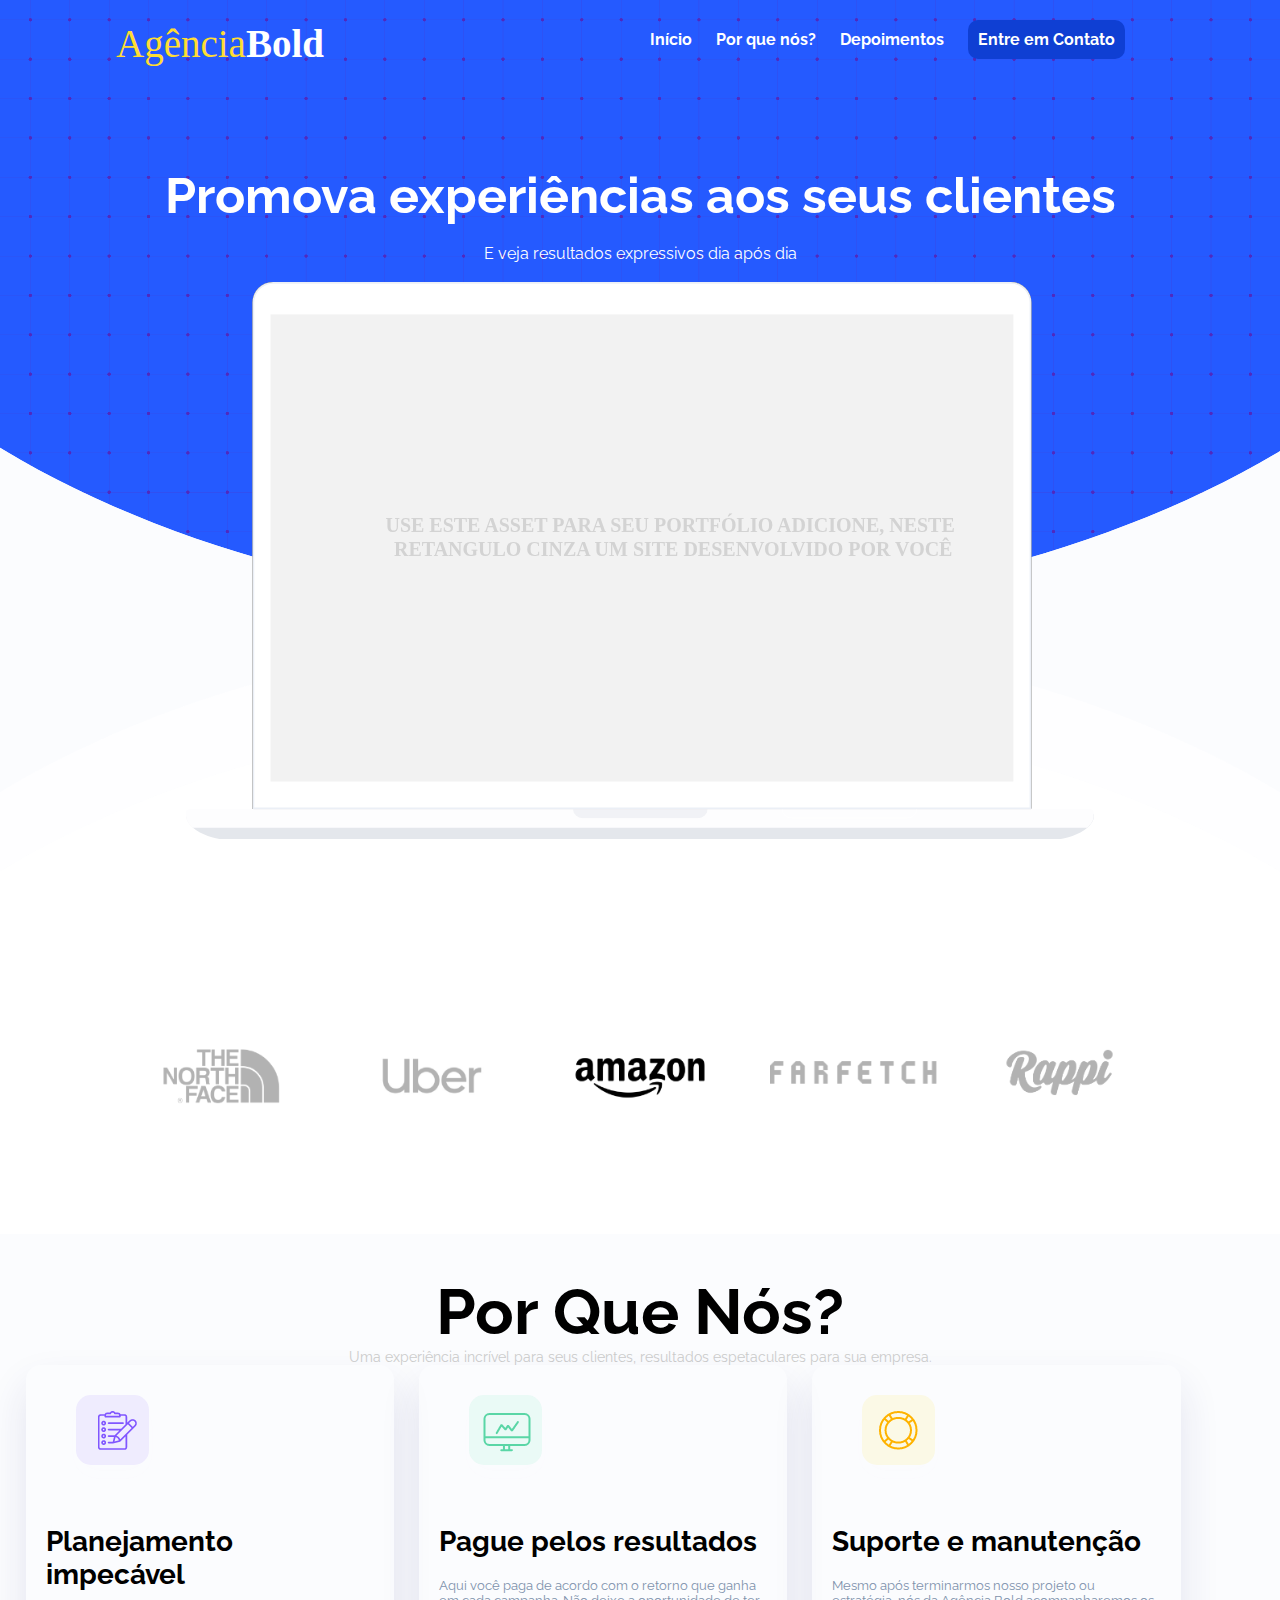
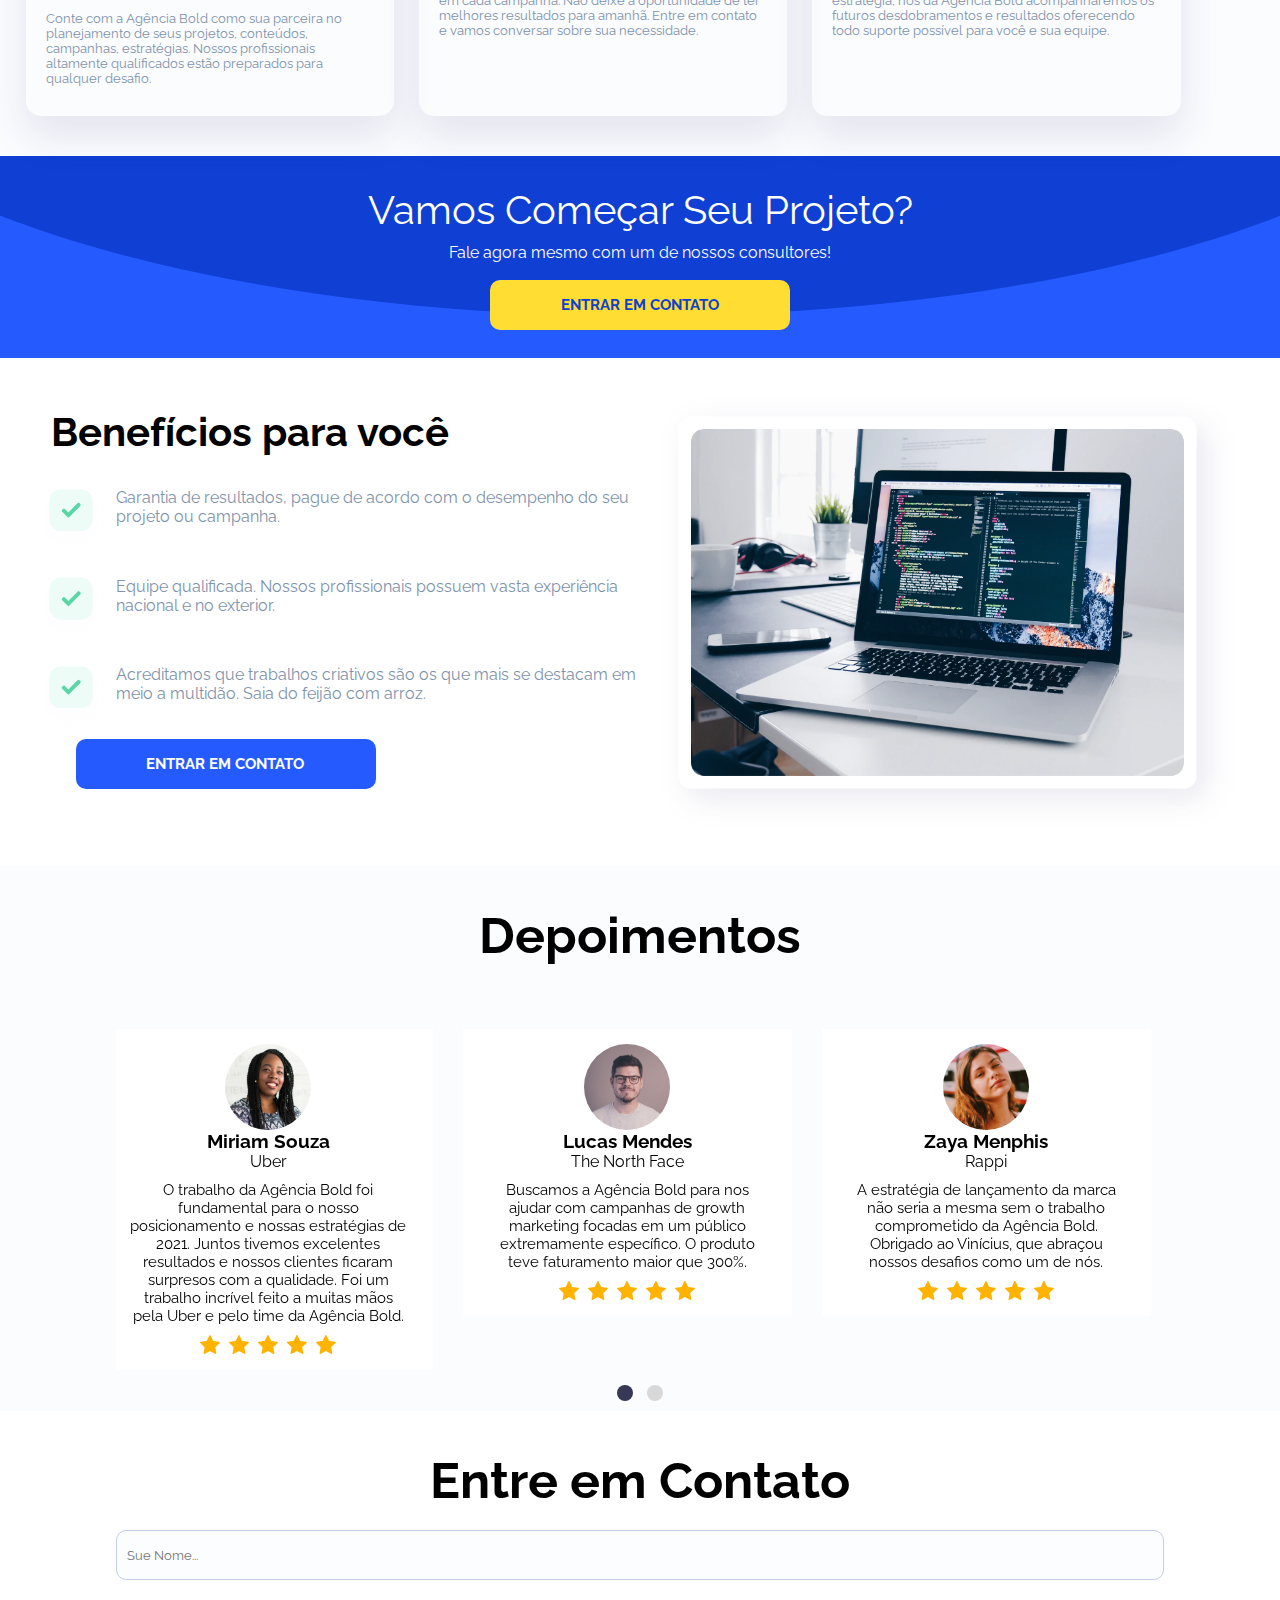
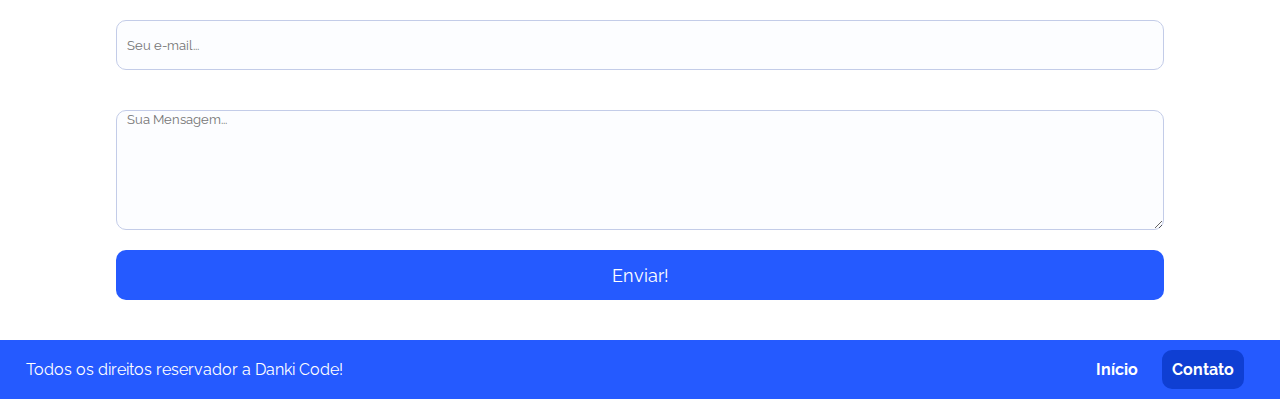
<file: index.html>
<html>

    <head>

        <title>Meu Projeto Final!</title>

        <link rel="stylesheet" href="https://stackpath.bootstrapcdn.com/font-awesome/4.7.0/css/font-awesome.min.css" integrity="sha384-wvfXpqpZZVQGK6TAh5PVlGOfQNHSoD2xbE+QkPxCAFlNEevoEH3Sl0sibVcOQVnN" crossorigin="anonymous">

        <link rel="preconnect" href="https://fonts.gstatic.com">

        <link href="https://fonts.googleapis.com/css2?family=Raleway:wght@300;400;700&display=swap" rel="stylesheet">

        <meta name="viewport" content="width=device-width, initial-scale=1.0, maximun-scale=1.0">

        <link href="style.css" rel="stylesheet" />       

    </head>

    <body>
        <section class="main">
            <div class="center">
                <div class="menu">
                    <div class="logo-menu">
                        <a href="/"><img src="images/logoMenu.svg" alt=""></a>
                    </div>
                    <div class="items-menu">
                        <a href="#">Início</a>
                        <a href="#">Por que nós?</a>
                        <a href="#">Depoimentos</a>
                        <a class="contact-btn" href="#">Entre em Contato</a>
                    </div>
                </div><!--menu-->

                <div class="mockup">
                    <h1>Promova experiências aos seus clientes</h1>
                    <br>
                    <p>E veja resultados expressivos dia após dia</p>
                    <br>
                    <img src="images/mockup.svg" alt="">
                </div><!--mockup-->

            </div><!--center-->
        </section><!--main-->

        <section class="marcas">
            <div class="center">
                <img src="images/LOGO1.png">
                <img src="images/LOGO2.png">
                <img src="images/LOGO3.png">
                <img src="images/LOGO4.png">
                <img src="images/LOGO5.png">
            </div><!--center-->
        </section><!--marcas-->

        <section class="porque-nos">
            <div class="center">
                <h2>Por Que Nós?</h2>
                <p>Uma experiência incrível para seus clientes, resultados espetaculares para sua empresa.</p>

                <div class="diferenciais">
                    <div class="box-diferenciais">
                        <img src="images/ICONE1.png"/>
                        <h3>Planejamento impecável</h3>
                        <p>Conte com a Agência Bold como sua parceira no planejamento de seus projetos, conteúdos, campanhas, estratégias. Nossos profissionais altamente qualificados estão preparados para qualquer desafio.</p>
                    </div>
                    <div class="box-diferenciais">
                        <img src="images/ICONE2.png"/>
                        <h3>Pague pelos resultados</h3>
                        <p>Aqui você paga de acordo com o retorno que ganha em cada campanha. Não deixe a oportunidade de ter melhores resultados para amanhã. Entre em contato e vamos conversar sobre sua necessidade.</p>
                    </div>
                    <div class="box-diferenciais">
                        <img src="images/ICONE3.png"/>
                        <h3>Suporte e manutenção</h3>
                        <p>Mesmo após terminarmos nosso projeto ou estratégia, nós da Agência Bold acompanharemos os futuros desdobramentos e resultados oferecendo todo suporte possível para você e sua equipe.</p>
                    </div>
                </div><!--diferenciais-->
            </div><!--center-->
        </section><!--porque-nos-->

        <section class="cta">
                <h2>Vamos Começar Seu Projeto?</h2>
                <h4>Fale agora mesmo com um de nossos consultores!</h4>
                <a href="/contato">ENTRAR EM CONTATO</a>
        </section><!--cta-->

        <section class="beneficios0">
            <div style="max-width: 1280px;" class="center">
                <div class="lista-beneficios">
                    <h2>Benefícios para você</h2><br>
                    <p><img src="/images/checklist.svg" alt=""><span>Garantia de resultados, pague de acordo com o desempenho do seu projeto ou campanha.</span></p>
                    <p><img src="/images/checklist.svg" alt=""><span> Equipe qualificada. Nossos profissionais possuem vasta experiência nacional e no exterior.</span></p>
                    <p><img src="/images/checklist.svg" alt=""><span>
                        Acreditamos que trabalhos criativos são os que mais se destacam em meio a multidão. Saia do feijão com arroz.</span></p>
                    <a href="/contato">ENTRAR EM CONTATO</a>
                </div><!--lista-beneficios-->
                <div class="img-beneficios">
                    <img src="/images/IMAGEM1.png" alt="">
                </div><!--foto-->
            </div><!--center-->
        </section><!--beneficios0-->

        <section class="depoimentos">
            
            <div style="display: block;" class="center">
                <h1>Depoimentos</h1>
                <br>
                <div style="max-width: 1200px;" class="container-slider">

                    <div class="container-slider-single">
                        <img src="/images/depoimento_1.png" alt="">
                        <h3>Miriam Souza</h3>
                        <span>Uber</span>
                        <p>O trabalho da Agência Bold foi fundamental para o nosso posicionamento e nossas estratégias de 2021. Juntos tivemos excelentes resultados e nossos clientes ficaram surpresos com a qualidade. Foi um trabalho incrível feito a muitas mãos pela Uber e pelo time da Agência Bold.</p>
                        <img src="/images/RATE.png" alt="">
                    </div>
                    
                    <div class="container-slider-single">
                        <img src="/images/dep_2.png" alt="">
                        <h3>Lucas Mendes</h3>
                        <span>The North Face</span>
                        <p>Buscamos a Agência Bold para nos ajudar com campanhas de growth marketing focadas em um público extremamente específico. O produto teve faturamento maior que 300%.</p>
                        <img src="/images/RATE.png" alt="">
                    </div>

                    <div class="container-slider-single">
                        <img src="/images/dep_3.png" alt="">
                        <h3>Zaya Menphis</h3>
                        <span>Rappi</span>
                        <p>A estratégia de lançamento da marca não seria a mesma sem o trabalho comprometido da Agência Bold. Obrigado ao Vinícius, que abraçou nossos desafios como um de nós.</p>
                        <img src="/images/RATE.png" alt="">
                    </div>

                    <div class="container-slider-single">
                        <img src="/images/depoimento_1.png" alt="">
                        <h3>Miriam Souza</h3>
                        <span>Uber</span>
                        <p>O trabalho da Agência Bold foi fundamental para o nosso posicionamento e nossas estratégias de 2021. Juntos tivemos excelentes resultados e nossos clientes ficaram surpresos com a qualidade. Foi um trabalho incrível feito a muitas mãos pela Uber e pelo time da Agência Bold.</p>
                        <img src="/images/RATE.png" alt="">
                    </div>
                    
                    <div class="container-slider-single">
                        <img src="/images/dep_2.png" alt="">
                        <h3>Lucas Mendes</h3>
                        <span>The North Face</span>
                        <p>Buscamos a Agência Bold para nos ajudar com campanhas de growth marketing focadas em um público extremamente específico. O produto teve faturamento maior que 300%.</p>
                        <img src="/images/RATE.png" alt="">
                    </div>

                    <div class="container-slider-single">
                        <img src="/images/dep_3.png" alt="">
                        <h3>Zaya Menphis</h3>
                        <span>Rappi</span>
                        <p>A estratégia de lançamento da marca não seria a mesma sem o trabalho comprometido da Agência Bold. Obrigado ao Vinícius, que abraçou nossos desafios como um de nós.</p>
                        <img src="/images/RATE.png" alt="">
                    </div>
                </div>
            </div><!--center-->
        </section><!--depoimentos-->

        <section class="contato">
            <h1>Entre em Contato</h1>
            <div max-width="700px" class="center">
                <form method="post">
                    <input type="text" placeholder="Sue Nome...">
                    <input type="email" placeholder="Seu e-mail...">
                    <textarea name="" id="" cols="30" rows="10" placeholder="Sua Mensagem..."></textarea>
                    <input type="submit" nome="acao" value="Enviar!">
                </form>
            </div><!--center-->
        </section><!--contato-->
            
        <footer>
            <div style="max-width: 1280;" class="center">
                <div class="text-footer">
                    <p>Todos os direitos reservador a Danki Code!
                    </p>
                </div>
                <div style="text-align: right;" class="items-menu">
                    <a href="#">Início</a>
                    <a class="contact-btn" href="#">Contato</a>
                </div>
            </div>
        </footer>

        <script src="jquery.js"></script>
        <script src="slick.min.js"></script>
        <script>
            $('.container-slider').slick({
                dots: true,
                arrows:false,
                speed:1000,       
                slidesToShow: 3,
                slidesToScroll: 3,
                autoplay: true,
                autoplaySpeed: 3000,
                pauseOnHover:false,
                responsive: [
                            {
                                breakpoint: 768,
                                settings: {
                                    slidesToShow: 1,
                                    slidesToScroll: 1
                                }   
                            }
                            ]
                });
        </script>
    </body>

</html>
</file>
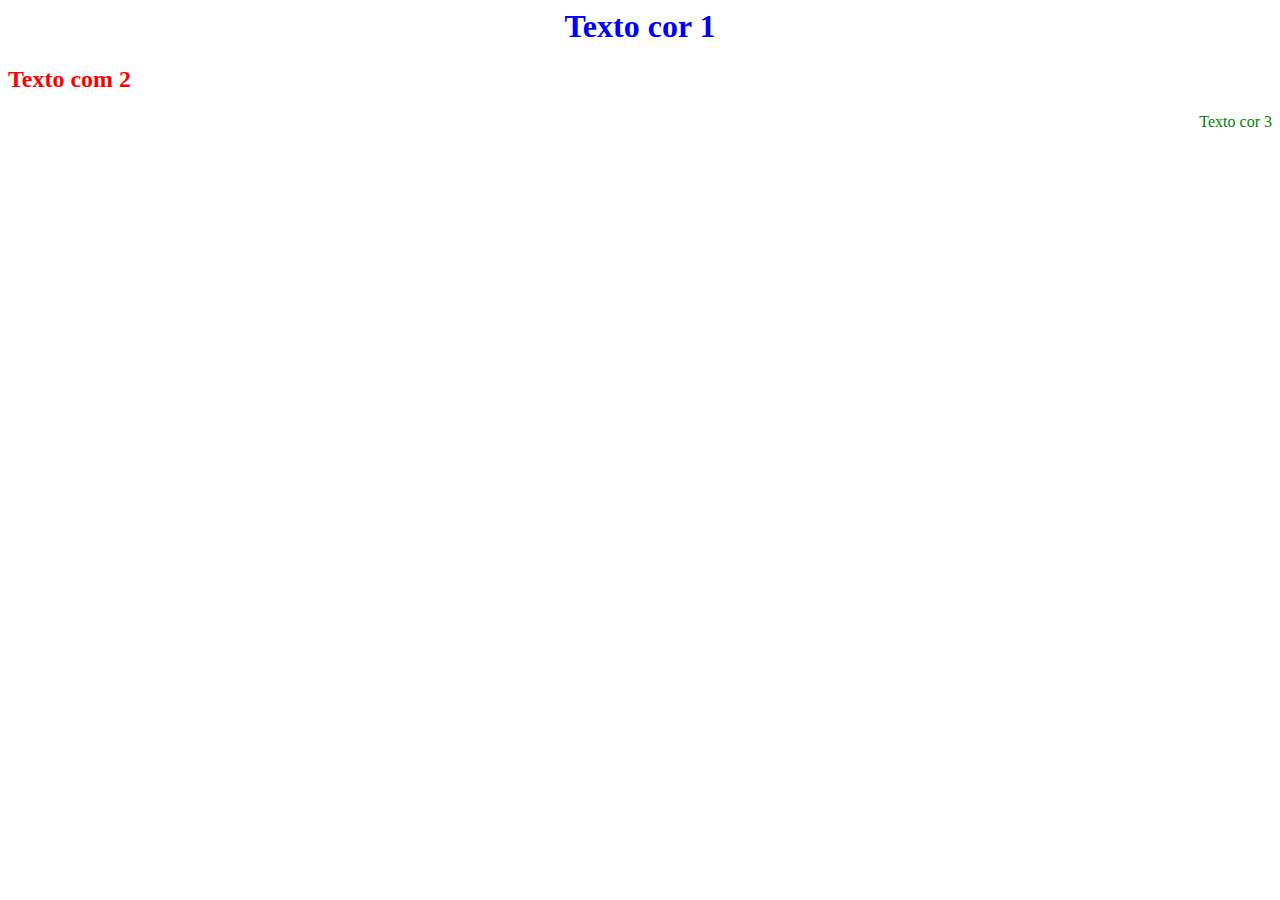
<file: teste.html>
<html>
    <body>
        <h1 style="color: blue; text-align: center;">Texto cor 1</h1>
        <h2 style="color: red;">Texto com 2</h2>
        <p style="color: green; text-align: right;">Texto cor 3</p>
    </body>
</html>
</file>
<file: style.css>
*{
    margin: 0;
    padding: 0;
    box-sizing: border-box;
    font-family: 'Raleway', sans-serif;
}

.center{
    display: flex;
    max-width: 1100px;
    padding: 0 2%;
    margin: 0 auto;
    width: 100%;
    flex-wrap: wrap;
}

section.main{
    background-image: url('images/bg.svg');
    background-position: center;
    background-size: cover;
    min-height: 700px;
    padding: 20px 0 80px 0;
}

.menu{
    display: flex;
    width: 100%;
}

.logo-menu{
    width: 50%;
}

.items-menu{
    width: 50%;
}

.items-menu a{
    font-weight: bold;
    color: white;
    text-decoration: none;
    display: inline-block;
    margin: 0 10px;
}

.items-menu a:hover{
    border-bottom: 2px solid #ffdd33;
}

.items-menu a.contact-btn{
    background-color: #0F3FD3;
    padding:10px 10px;
    border-radius: 10px;
}

.items-menu a.contact-btn:hover{
    border: 0;
}

.mockup{
    display: block;
    width: 100%;
    color: white;
    text-align: center;
    padding-top: 100px;
}

.mockup h1{
    font-size: 50px;
}

.mockup img{
    max-width: 100%;
}

section.marcas{
    padding: 100px 0;
}

section.marcas img{
    width: 20%;
}

section.porque-nos{
    padding: 40px 0;
    background-color: #fbfcfe;
    display: flex;
    width: 100%;
}

section.porque-nos > .center{
    max-width: 1280px;
}

section.porque-nos > .center > h2{
    font-size: 64px;
    text-align: center;
    width: 100%;
}

section.porque-nos > .center > p{
    font-size: 14px;
    color: #ccc;
    text-align: center;
   width: 100%;
}

.diferenciais{
    display: flex;
    
    
}

.box-diferenciais{
    box-shadow: 0px 20px 40px #2426721C;
    width: 30%;
    margin-right: 2%;
    padding: 10px 20px;
    border-radius: 15px;
}

.box-diferenciais h3{
    font-size: 28px;
    margin: 20px 0;
    color: black;
}

.box-diferenciais p{
    font-size: 13px;
    color: #7E92AC;
    margin-bottom: 20px;
}

section.cta{
    background-image: url(/images/banner_meio.svg);
    background-size: cover;
    background-position: center;
    padding: 20px 10px;
    min-height: 200px;
    color: white;
    text-align: center;
}

section.cta a{
    display: inline-block;
    width: 300px;
    height: 50px;
    font-size: 15px;
    margin: 8px 0;
    padding: 16px 10px;
    background: #FFDD33;
    text-decoration: none;
    border-radius: 10px;
    color: #0F3FD3;
    font-weight: bold;
}

section.cta h2{
    font-size: 40px;
}

section.cta h2, section.cta h4{
    font-weight: normal;
    margin: 10px 0;
}

section.beneficios0{
     padding: 20px 0;
}


.lista-beneficios{
    margin-top: 30px;
    width: 50%;
}

.lista-beneficios h2{
    font-size: 40px;
    font-weight: bold;
    margin-left: 25px;
}

.lista-beneficios span{
    display: inline-block;
    width: calc(100% - 90px);
}

.lista-beneficios img{
    display: inline-block;
    width: 90px;
    vertical-align: middle;
}

.lista-beneficios p{
   color: #7E92AC;
   font-size: 16px;
}

.lista-beneficios a{
    display: inline-block;
    width: 300px;
    height: 50px;
    font-size: 15px;
    margin: 0px 10px 0 50px;
    padding: 16px 70px;
    background: #255AFF;
    text-decoration: none;
    border-radius: 10px;
    color: #FFFFFF;
    font-weight: bold;
    }

.beneficios2{
    display: flex;
}


.img-beneficios{
    width: 50%;
    vertical-align: top;
}

.img-beneficios img{
    max-width: 100%;
}

section.depoimentos{
    background-color: #fbfcfe;
    padding: 40px 0;
}

section.depoimentos h1{
    text-align: center;
    font-size: 50px;
}

.container-slider{
    overflow: hidden;
}

.container-slider-single{
    background-color: white;
    float: left;
    padding: 15px;
    margin: 15px;
    text-align: center;
    width: 100%;
    
}

.container-slider-single p{
    font-size: 15px;
    padding: 10px;
}

  /* the parent */
  .slick-list {
    margin-left:-27px;
   
  }

/****SLICK SLIDER****/

.slick-dotted{
    display: block;
	list-style-type: none;
	text-align: center;
	position: relative;
	top:30px;
}

.slick-dotted li{
	display: inline-block;
	margin: 0 7px;
}

.slick-dotted button:focus{
	outline: 0;
}

.slick-dotted li button{
	width: 16px;
	height: 16px;
	border-radius: 8px;
	color: #d8d8d8;
	border-width: 0;
	background: #d8d8d8;
	opacity: 1;
	cursor: pointer;
}

li.slick-active button{
	background: #373855;
	color: #373855;
}


.slick-slide:focus { outline: none; }

/*Fim slick-slider// Nunca use essa merda, a não ser que se aprofunde!!!*/

section.contato{
    padding: 40px 0;
    text-align: center;
}

section.contato h1{
    font-size: 50px;
}

section.contato form{
    width: 100%;
}

.contato input[type=text],
.contato input[type=email]{
    width: 100%;
    height: 50px;
    margin: 20px 0;
    background-color: #fcfdff;
    border: 1px solid #c3cce8;
    border-radius: 10px;
    padding-left: 10px;
}

.contato textarea{
    width: 100%;
    height: 120px;
    margin: 20px 0;
    background-color: #fcfdff;
    border: 1px solid #c3cce8;
    border-radius: 10px;
    padding-left: 10px;
    resize: vertical;
}

.contato input[type=submit]{
    width: 100%;
    height: 50px;
    display: block;
    cursor: pointer;
    border: 0;
    background: #255aff;
    color: white;
    font-size: 18px;
    border-radius: 10px;
}

footer{
    background-color: #255aff;
    color: white;
    padding: 10px 0;
    width: 100%;
    text-align: left;
}

.text-footer{
    width: 50%;
    padding: 10px 0;
}

@media screen and (max-width: 768px){
    .diferenciais{
        flex-wrap: wrap;
    }
    
    .box-diferenciais{
        width: 100%;
        margin-right: 0;
    }
    
    section.marcas > .center{
        flex-wrap: nowrap;
        flex-direction: column;
        align-items: center;
        
    }
    section.marcas img{
        min-width: 300px;
        max-width: 100%;
    }

    .lista-beneficios{
        width: 100%;
    }

    .img-beneficios{
        width: 100%;
    }

    .text-footer{
        width: 100%;
        padding: 10px 0;
        text-align: center;
    }

    footer .items-menu{
        width: 100%;
        text-align: center;
    }

    footer .items-menu a{
        display: block;
        text-align: center;
        padding: 10px 0;
    }

}
</file>
